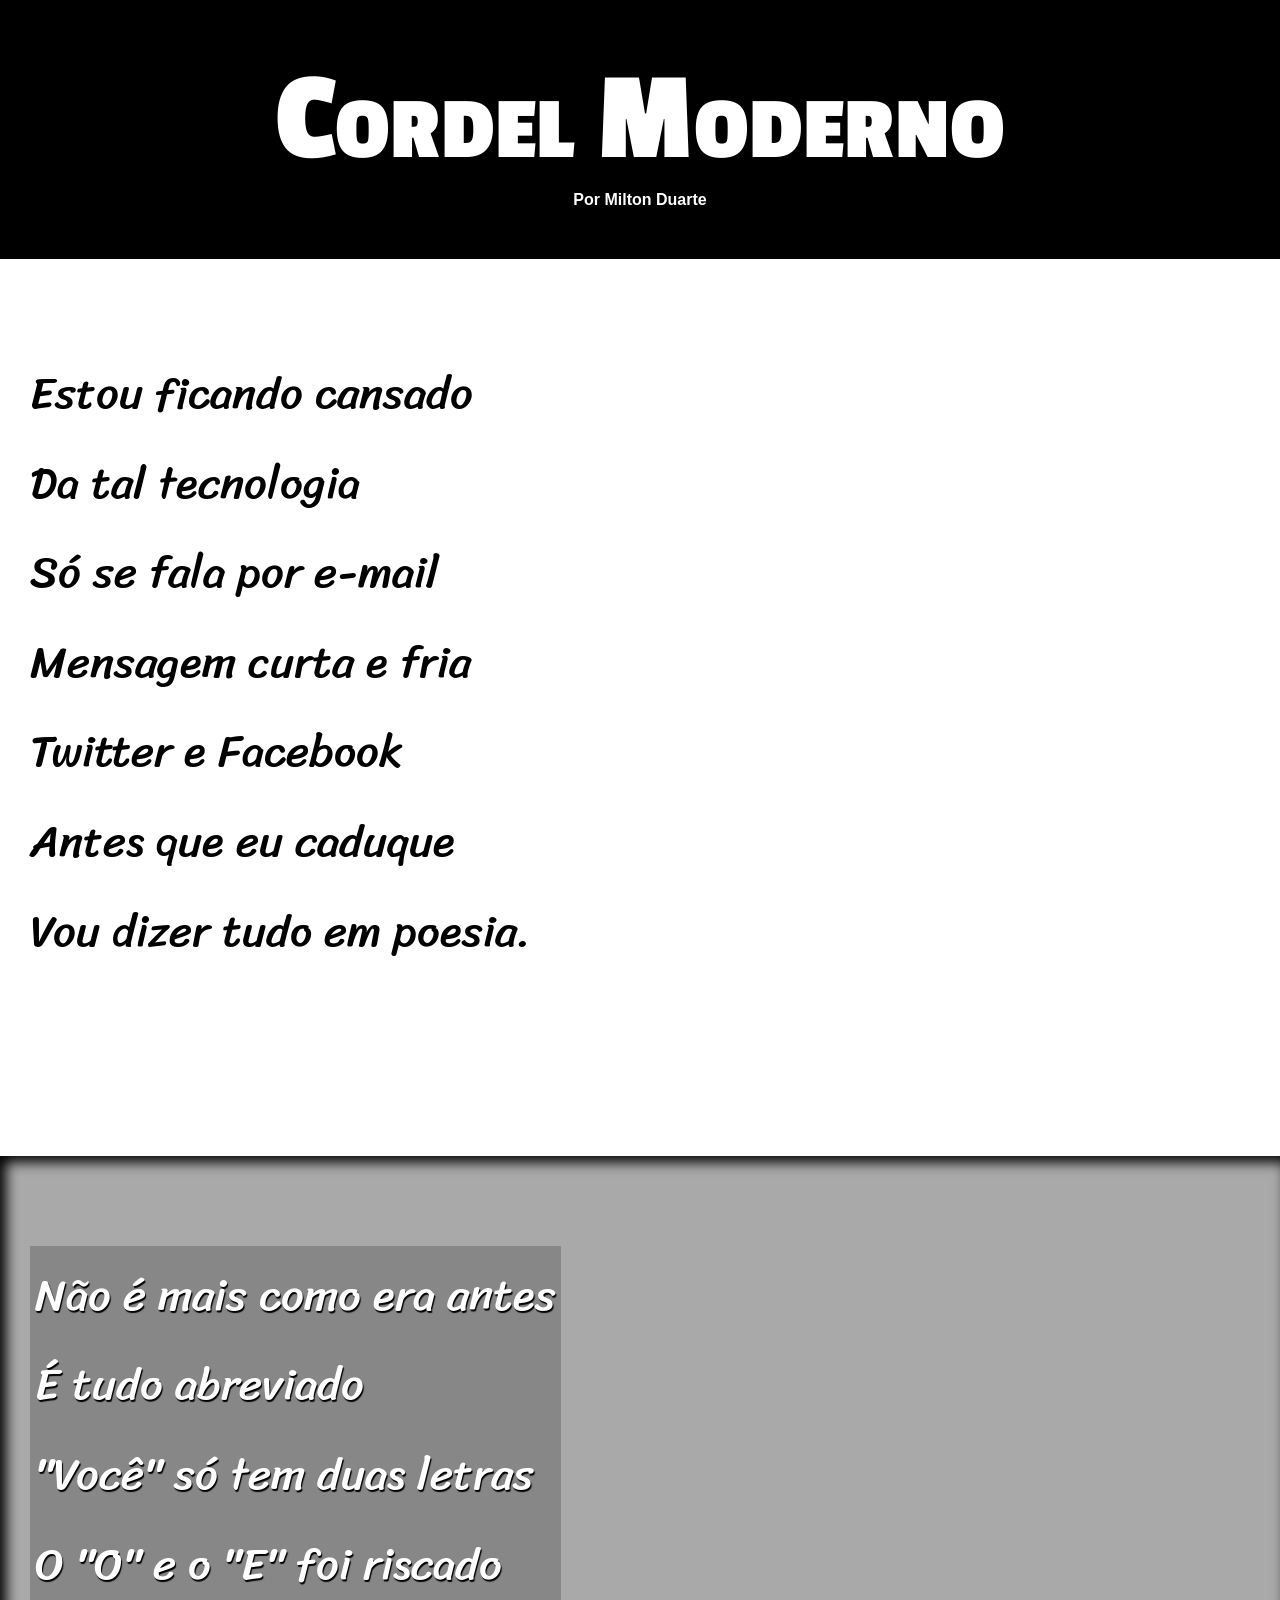
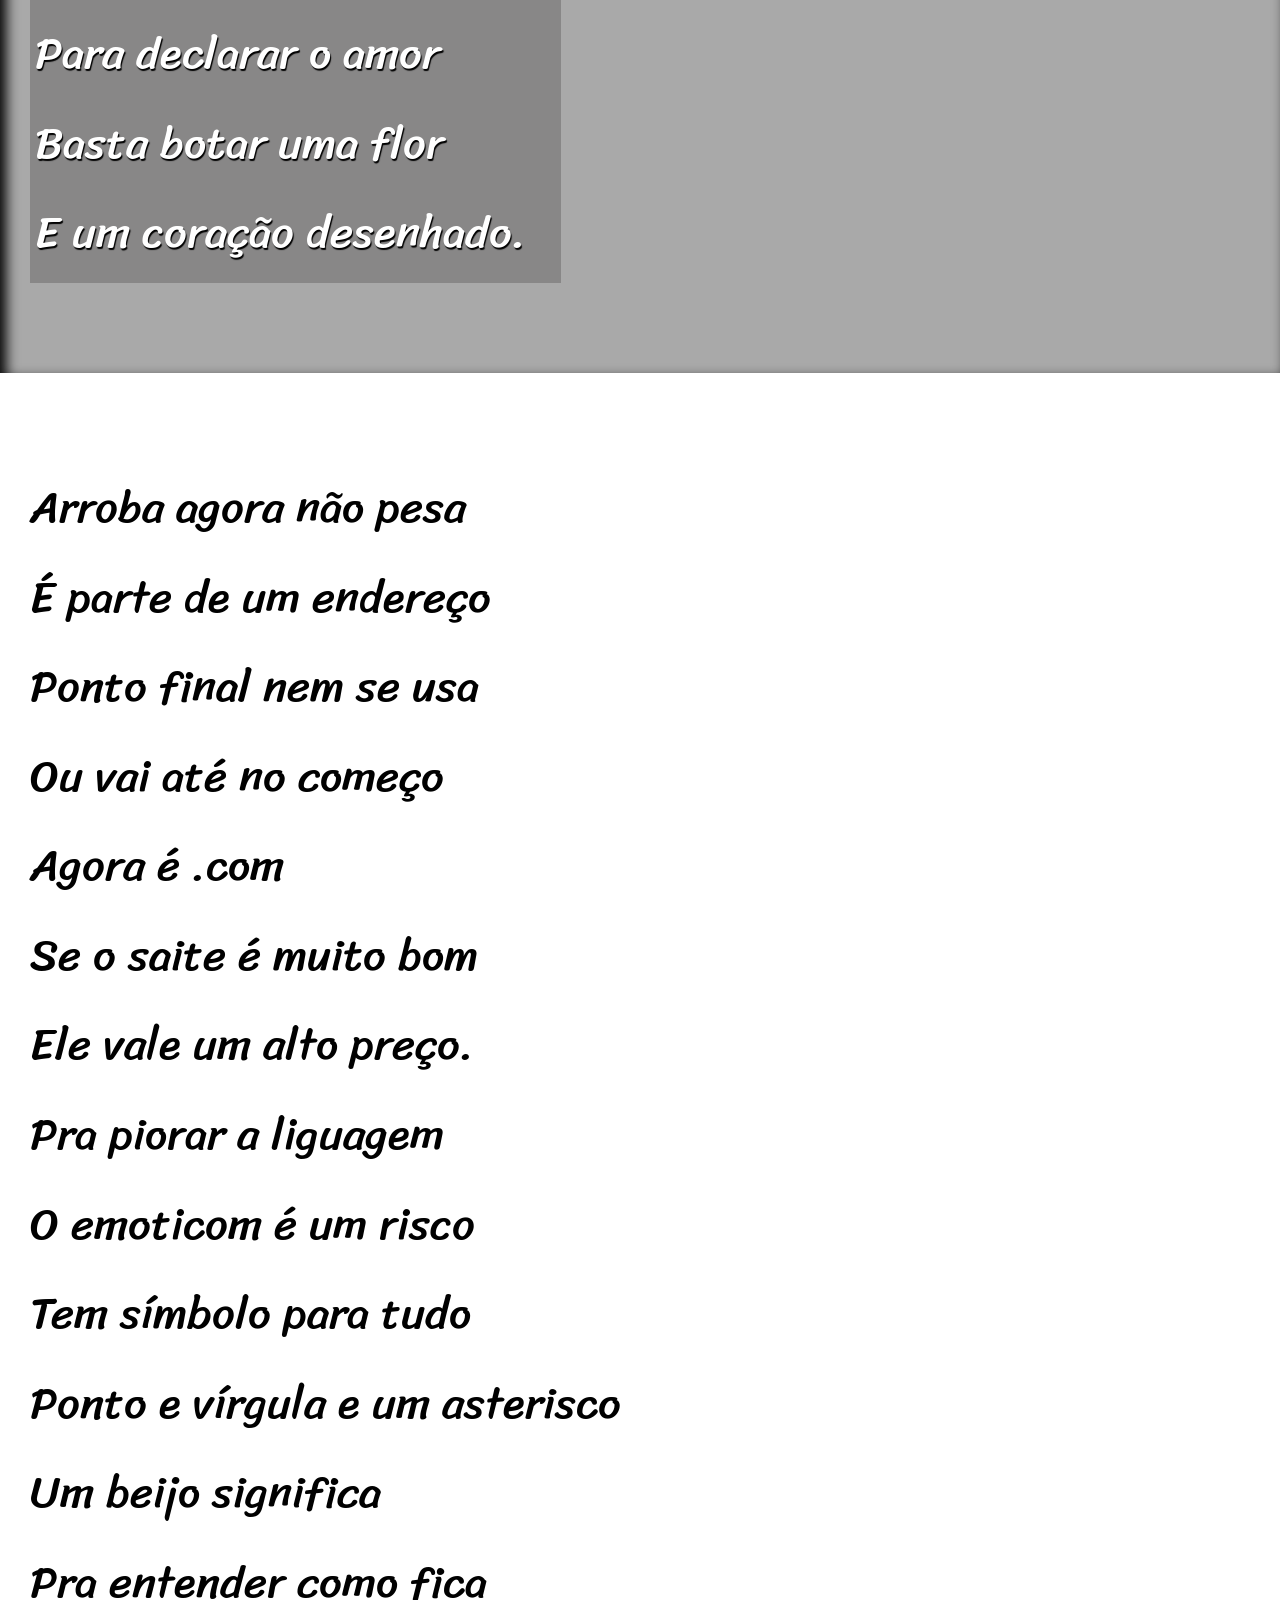
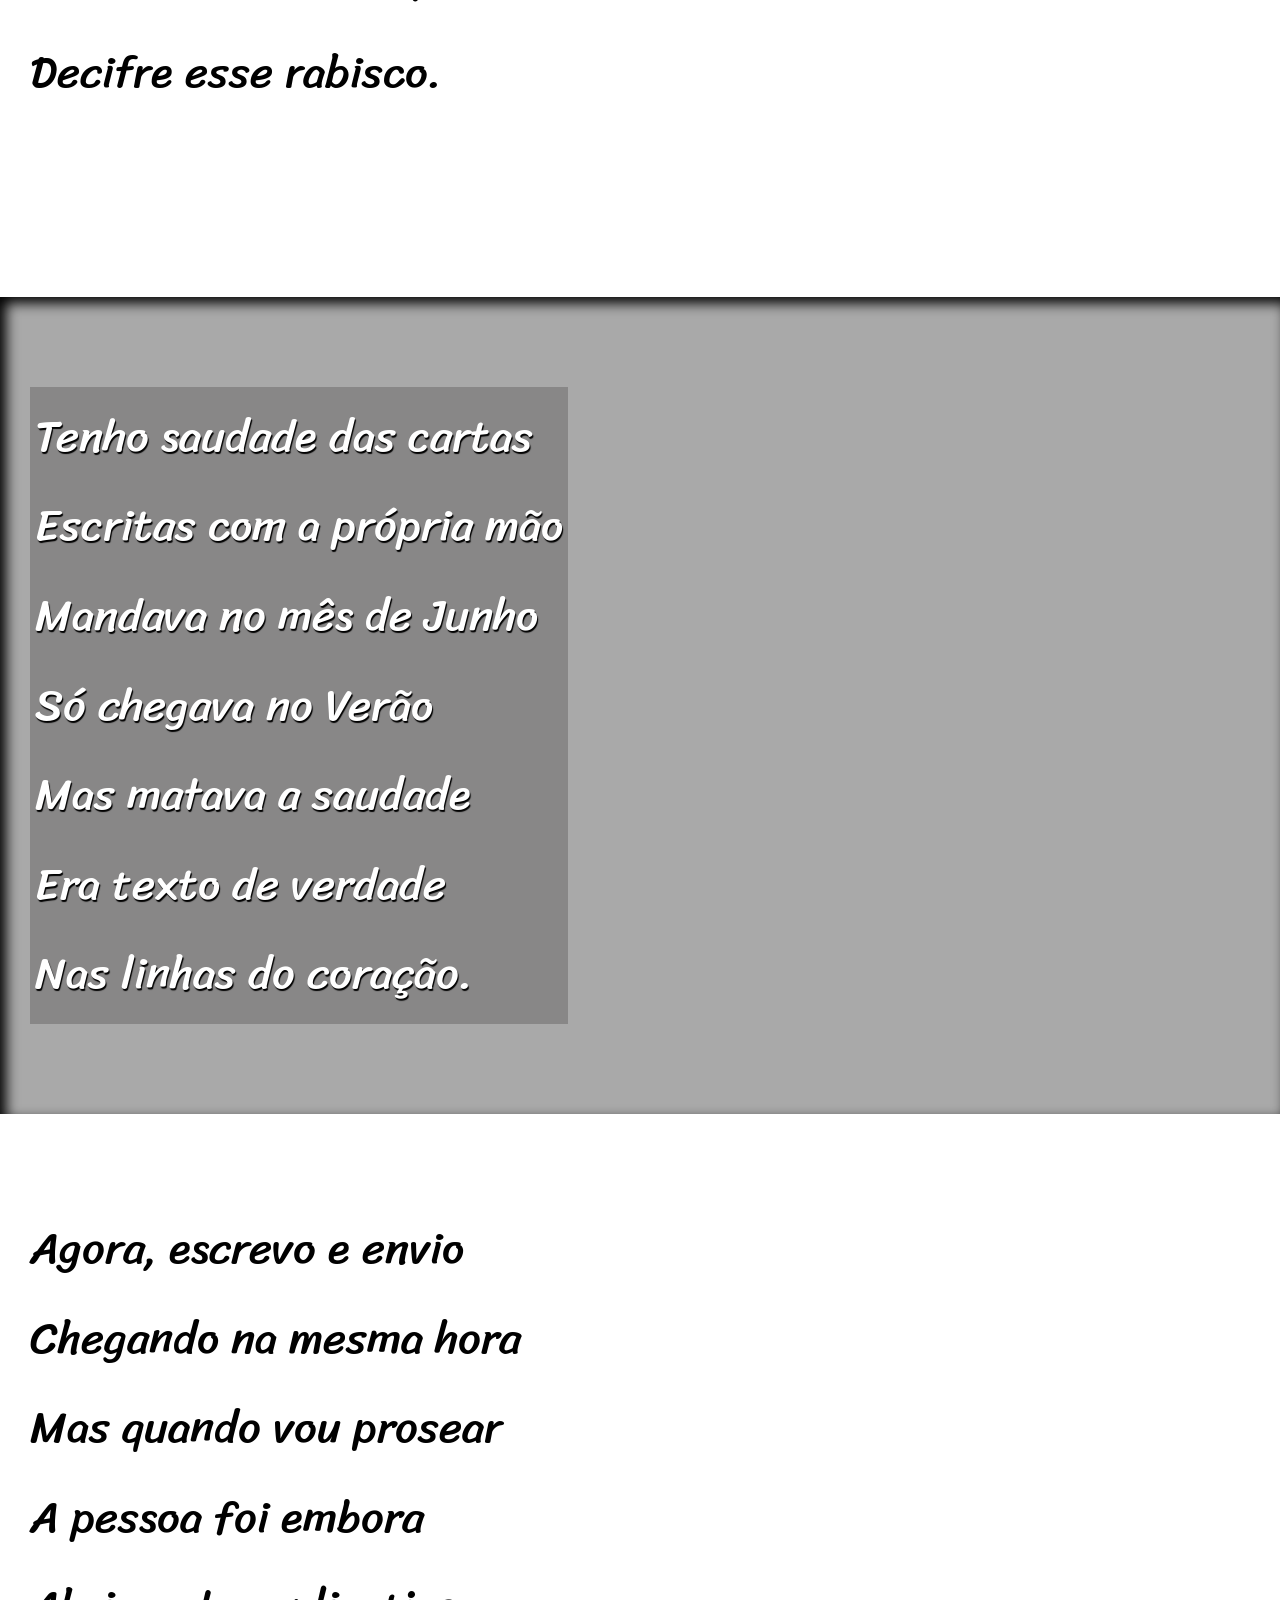
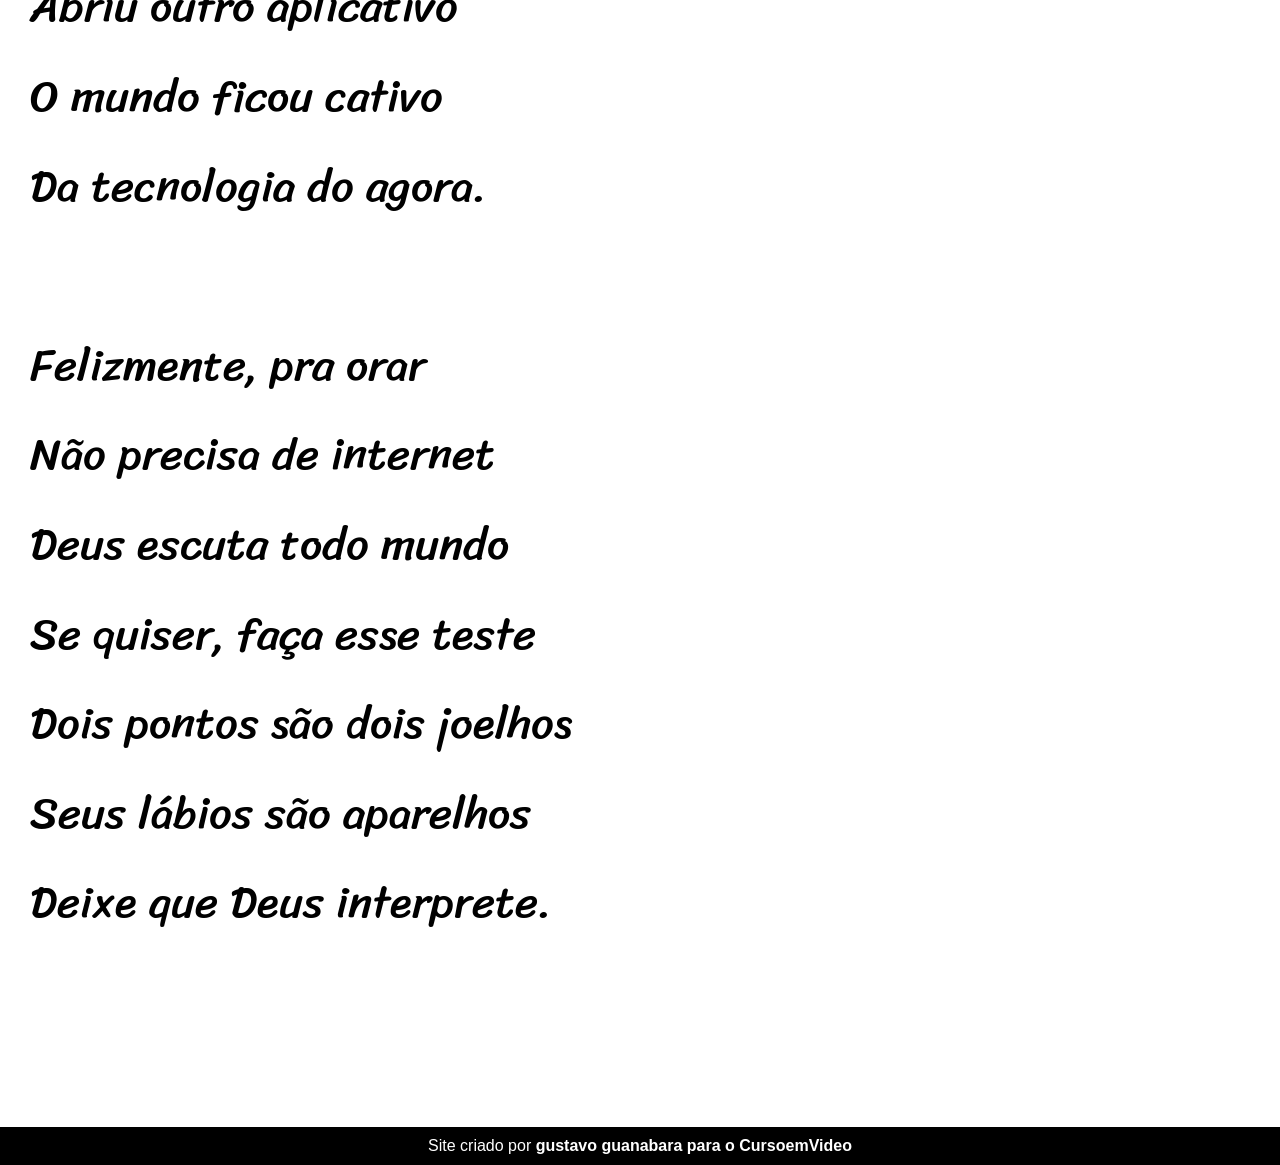
<file: index.html>
<!DOCTYPE html>
<html lang="pt-br">
<head>
    <meta charset="UTF-8">
    <meta name="viewport" content="width=device-width, initial-scale=1.0">
    <title>Cordel Moderno</title>
    <link rel="stylesheet" href="style.css">
</head>
<body>
        <header>
        <h1>Cordel Moderno</h1>
        <p><a href="">Por Milton Duarte</a></p>
            
        </header>

    <section class="normal">
        <p>
            Estou ficando cansado <br>
            Da tal tecnologia <br>
            Só se fala por e-mail <br>
            Mensagem curta e fria <br>
            Twitter e Facebook <br>
            Antes que eu caduque <br>
            Vou dizer tudo em poesia.
        </p>
    </section>



    <section class="imagem" id="img01">
        <p>
            Não é mais como era antes <br>
            É tudo abreviado <br>
            "Você" só tem duas letras <br>
            O "O" e o "E" foi riscado <br>
            Para declarar o amor <br>
            Basta botar uma flor <br>
            E um coração desenhado.
        </p>
    </section>

    

    <section class="normal">
        <p>
            Arroba agora não pesa <br>
            É parte de um endereço <br>
            Ponto final nem se usa <br>
            Ou vai até no começo <br>
            Agora é .com <br>
            Se o saite é muito bom <br>
            Ele vale um alto preço. <br>
            Pra piorar a liguagem <br>
            O emoticom é um risco <br>
            Tem símbolo para tudo <br>
            Ponto e vírgula e um asterisco <br>
            Um beijo significa <br>
            Pra entender como fica <br>
            Decifre esse rabisco.
        </p>
    </section>

   

    <section class="imagem" id="img02">
        <p>
            Tenho saudade das cartas <br>
            Escritas com a própria mão <br>
            Mandava no mês de Junho <br>
            Só chegava no Verão <br>
            Mas matava a saudade <br>
            Era texto de verdade <br>
            Nas linhas do coração.
        </p>
    </section>

   

    <section class="normal">
            <p>
                Agora, escrevo e envio <br>
                Chegando na mesma hora <br>
                Mas quando vou prosear <br>
                A pessoa foi embora <br>
                Abriu outro aplicativo <br>
                O mundo ficou cativo <br>
                Da tecnologia do agora. <br>
            </p>
            <p>
                Felizmente, pra orar <br>
                Não precisa de internet <br>
                Deus escuta todo mundo <br>
                Se quiser, faça esse teste <br>
                Dois pontos são dois joelhos <br>
                Seus lábios são aparelhos <br>
                Deixe que Deus interprete.
            </p>
    </section>

    <footer>
        <p>Site criado por <a href="https:/gustavoguanabara.github.io" target="_blank">gustavo guanabara</a> <a href="https://www.cursoemvideo.com" target="_blank">para o CursoemVideo</a></p>
    </footer>
</body>
</html>
</file>
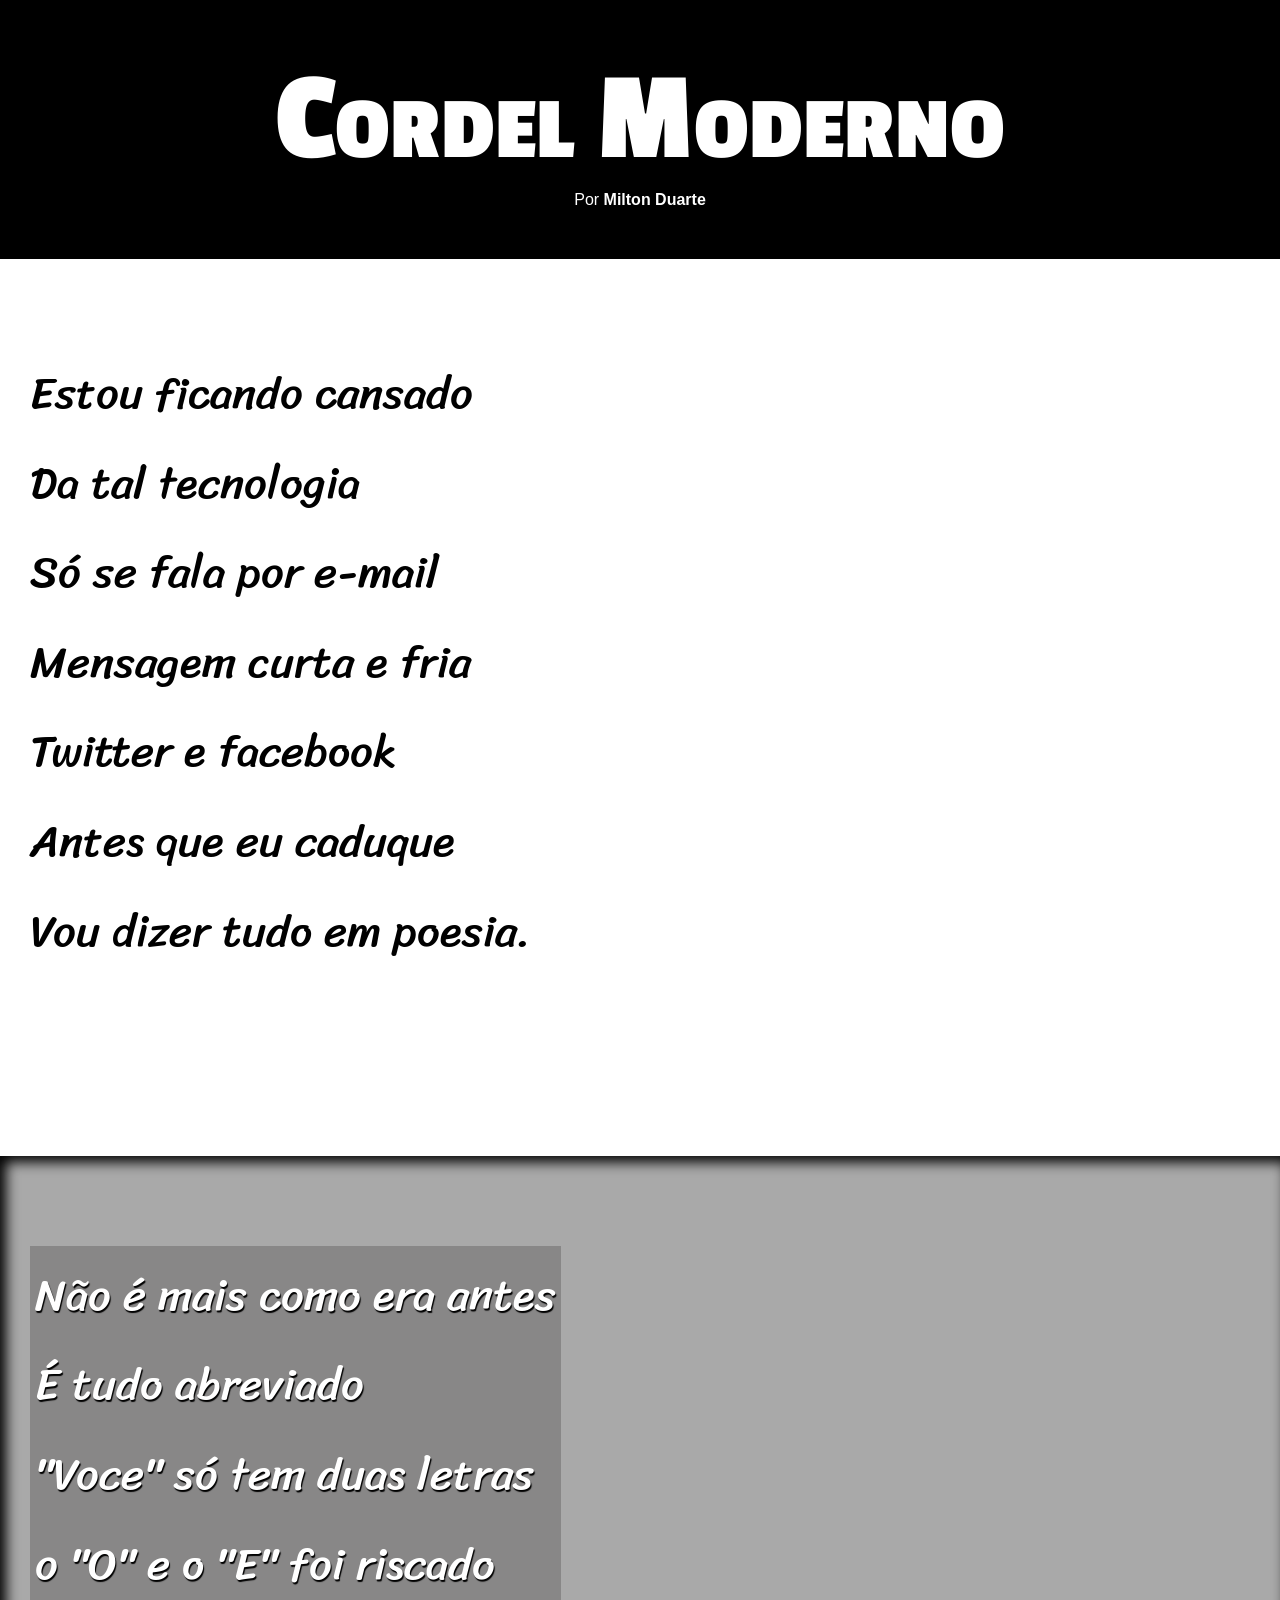
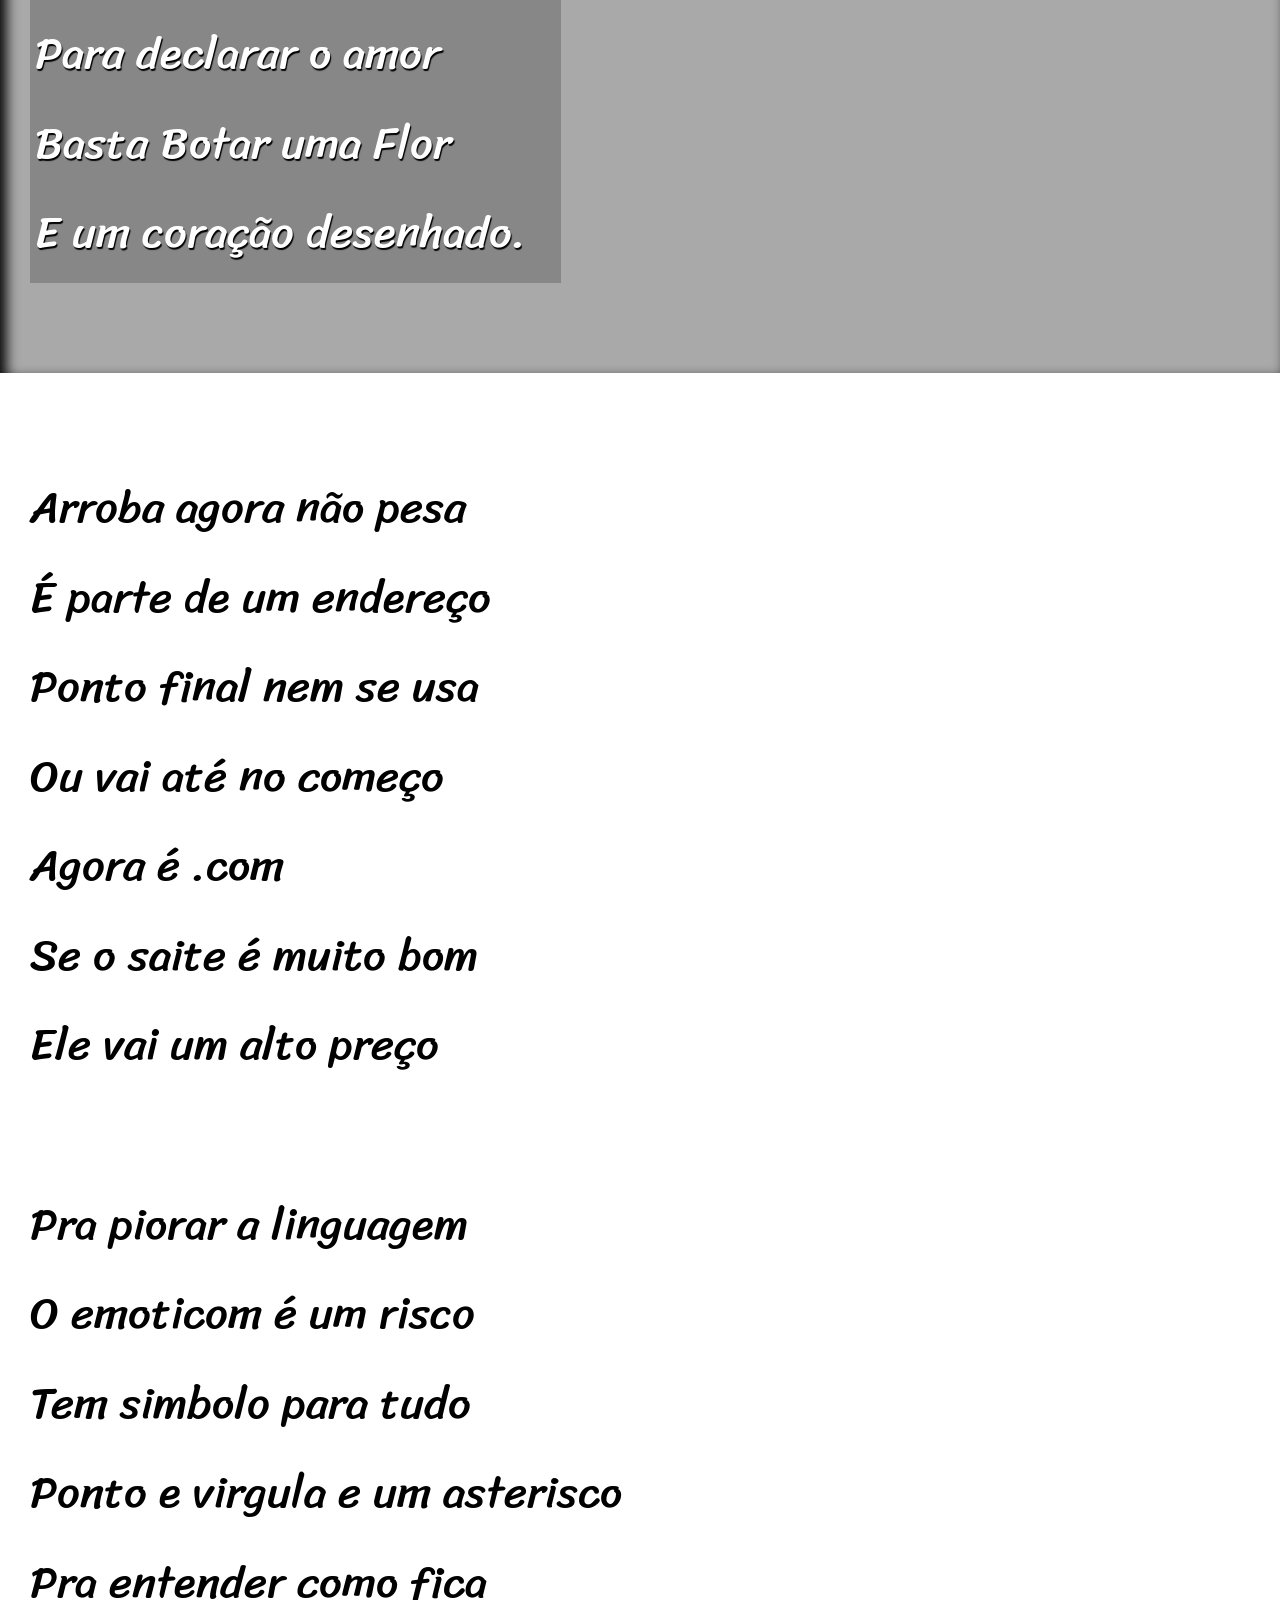
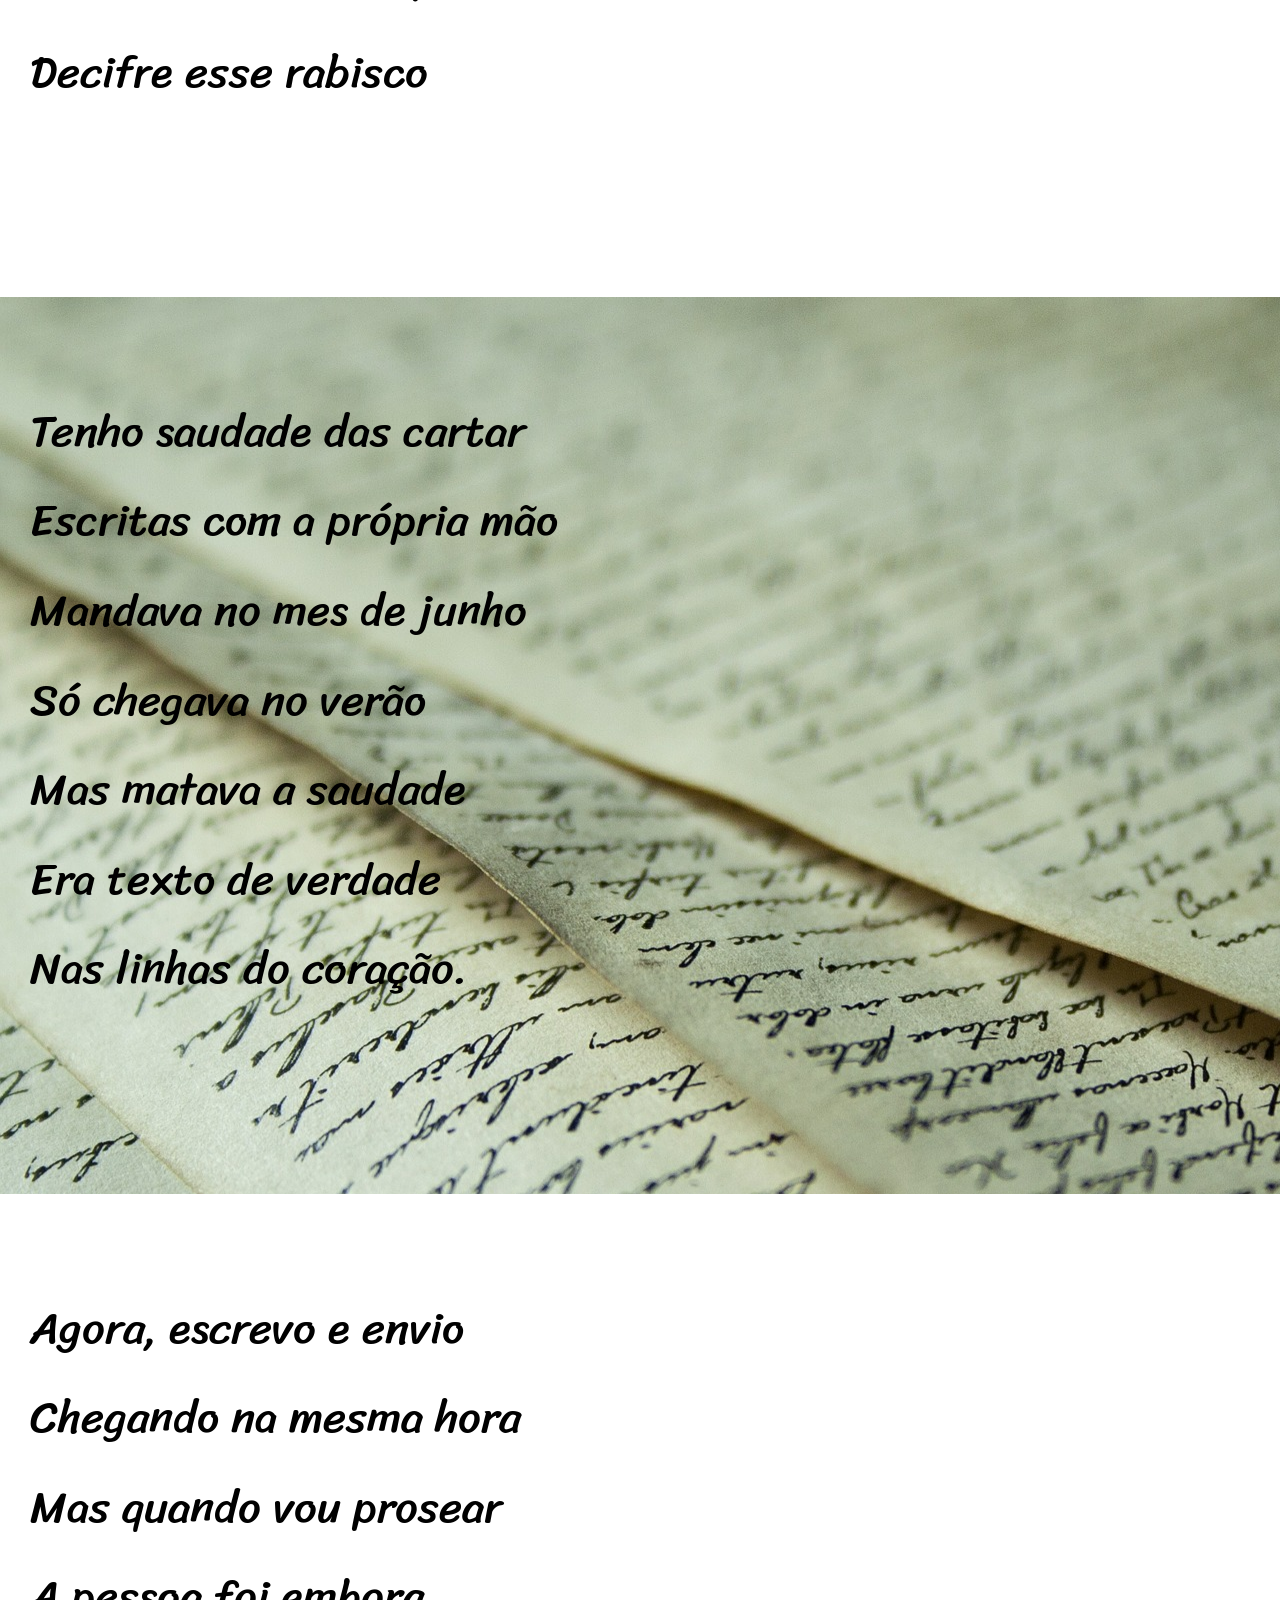
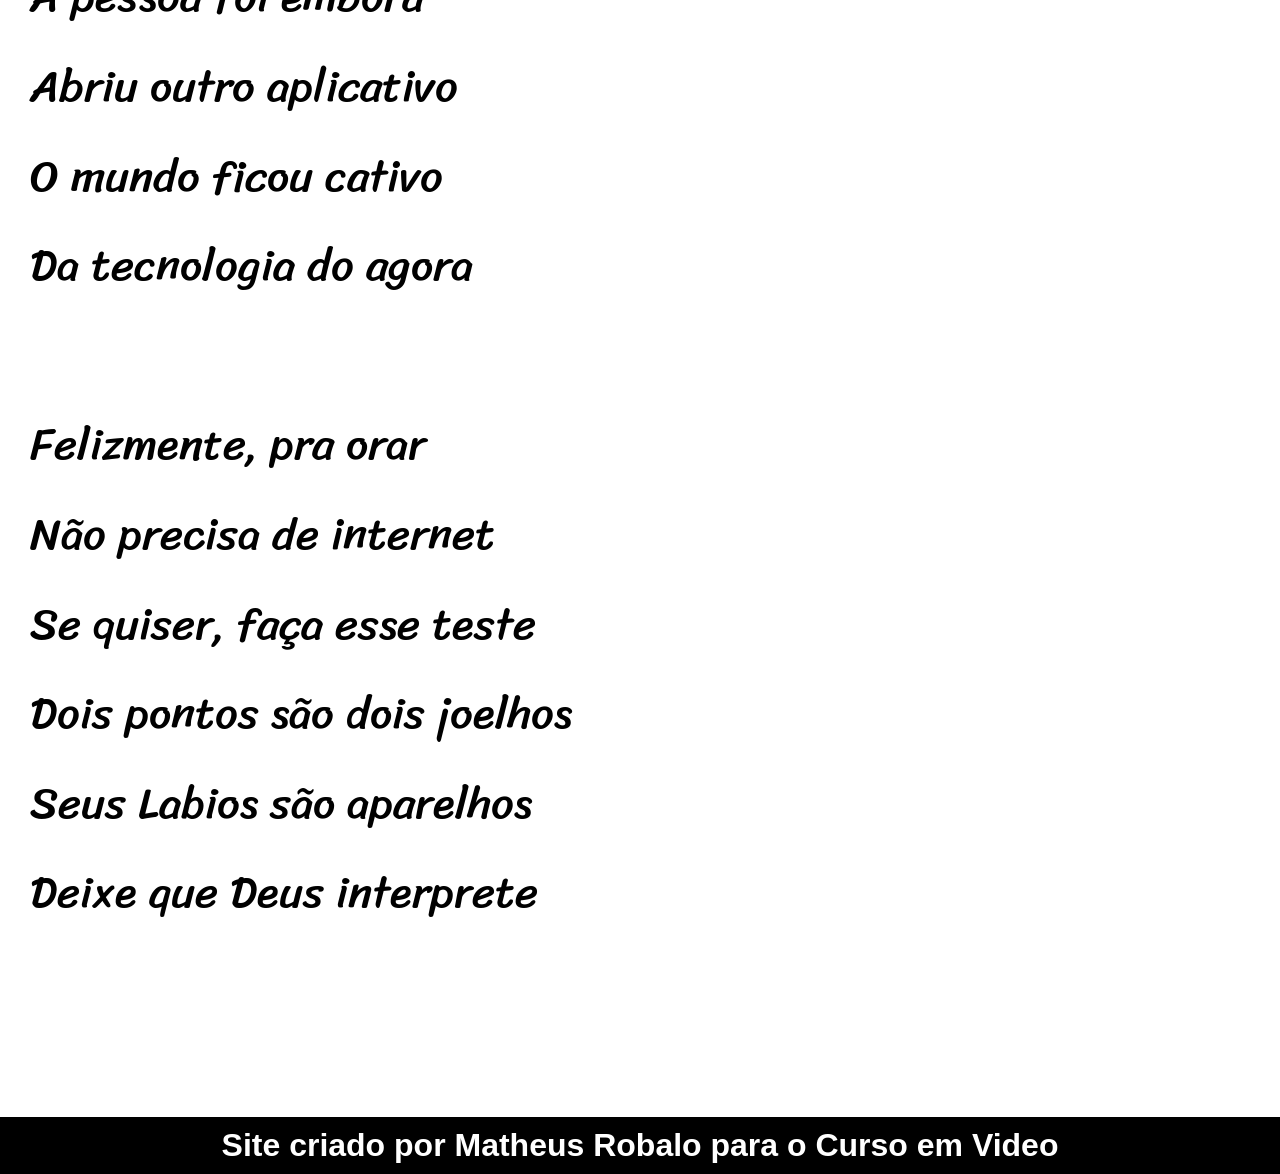
<file: projeto.html>
<!DOCTYPE html>
<html lang="pt-br">
<head>
    <meta charset="UTF-8">
    <meta name="viewport" content="width=device-width, initial-scale=1.0">
    <title>Cordel Moderno</title>
    <link rel="stylesheet" href="style.css">
</head>
<body>
    <header>
        <h1>Cordel Moderno</h1>
        <p>Por <a href="https://www.recantodasletras.com.br/poesias/3186743" target="_blank"> Milton Duarte</a></p>
    </header>

    <main>
        <section class="normal">
            <p>Estou ficando cansado <br>
            Da tal tecnologia <br>
            Só se fala por e-mail <br>
            Mensagem curta e fria <br>
            Twitter e facebook <br>
            Antes que eu caduque <br>
            Vou dizer tudo em poesia.</p>
        </section>

        <section class="imagem" id="img01">
            <p>Não é mais como era antes <br>
            É tudo abreviado <br>
            "Voce" só tem duas letras <br>
            o "O" e o "E" foi riscado <br>
            Para declarar o amor <br>
            Basta Botar uma Flor <br>
            E um coração desenhado.</p>
        </section>

        <section class="normal">
            <p>Arroba agora não pesa <br>
            É parte de um endereço <br>
        Ponto final nem se usa <br>
    Ou vai até no começo <br>
Agora é .com <br>
Se o saite é muito bom <br>
Ele vai um alto preço</p>

<p>Pra piorar a linguagem <br>
O emoticom é um risco <br>
Tem simbolo para tudo <br>
Ponto e virgula e um asterisco <br>
Pra entender como fica <br>
Decifre esse rabisco</p>
        </section>

        <section class="imagem02" id="img02">
            <p>Tenho saudade das cartar <br>
            Escritas com a própria mão <br>
            Mandava no mes de junho <br>
            Só chegava no verão <br>
            Mas matava a saudade <br>
            Era texto de verdade <br>
            Nas linhas do coração.</p>
        </section>


        <section class="normal">
            <p>Agora, escrevo e envio <br>
            Chegando na mesma hora <br>
            Mas quando vou prosear <br>
            A pessoa foi embora <br>
            Abriu outro aplicativo <br>
            O mundo ficou cativo <br>
            Da tecnologia do agora</p>

            <p>Felizmente, pra orar <br>
            Não precisa de internet <br>
            Se quiser, faça esse teste <br>
            Dois pontos são dois joelhos <br>
            Seus Labios são aparelhos <br>
            Deixe que Deus interprete</p>
        </section>
    </main>
       
    <footer>
        <h1>Site criado por Matheus Robalo para o Curso em Video</h1>
    </footer>
</body>
</html>
</file>
<file: style.css>
@charset "UTF-8";

@import url('https://fonts.googleapis.com/css2?family=Passion+One:wght@400;700;900&family=Sriracha&display=swap');

@import url('https://fonts.googleapis.com/css2?family=Sriracha&display=swap');

:root{
    --font1: verdana, genava, Tahoma, sans-serif;
    --font2: 'Passion One', sans-serif;
    --font3: "Sriracha", cursive;
}
*{
    margin: 0px;
    padding: 0px;
}

html, body{
    font-family: var(--font1);
    min-height: 100vh;
    background-color: darkgray;
}

header{
    background-color: black;
    color: white;
    text-align: center;
}

header > h1{
    font-size: 10vw;
    font-family: var(--font2);
    padding-top:50px ;
    font-variant: small-caps;
}

header > p{
    padding-bottom: 50px;
}

header a, footer a{
    color: white;
    text-decoration: none;
    font-weight: bolder;
}

header a:hover, footer a:hover{
    text-decoration: underline;
}

section > p {
    padding-bottom: 2em;
}

section{
    font-size: 3.5vw;
    font-family: var(--font3);
    padding-top: 10vh;
    padding-bottom: 10vh;
    line-height: 2em;
    padding-left: 30px;
}

section.normal{
    background-color: white;
    color: black;
}

section#img01{
 background-image: url(imagens/background001.jpg);
 background-position: right center;
 background-size: cover;
}

section#img02{
background-image: url(imagens/background002.jpg);


}

section.imagem{
    background-attachment: fixed;
    box-shadow: inset 6px 6px 13px 0px black; 
    background-color: rgb(36, 33, 33);
    color: white;
}

section.imagem > p{
    display: inline-block;
    padding: 5px;
    background-color: rgba(88, 86, 86, 0.404);
    text-shadow: 1px 2px 1px black;
    
}

footer{
    background-color: black;
    color: white;
    text-align: center;
    padding: 10px;
}
</file>
